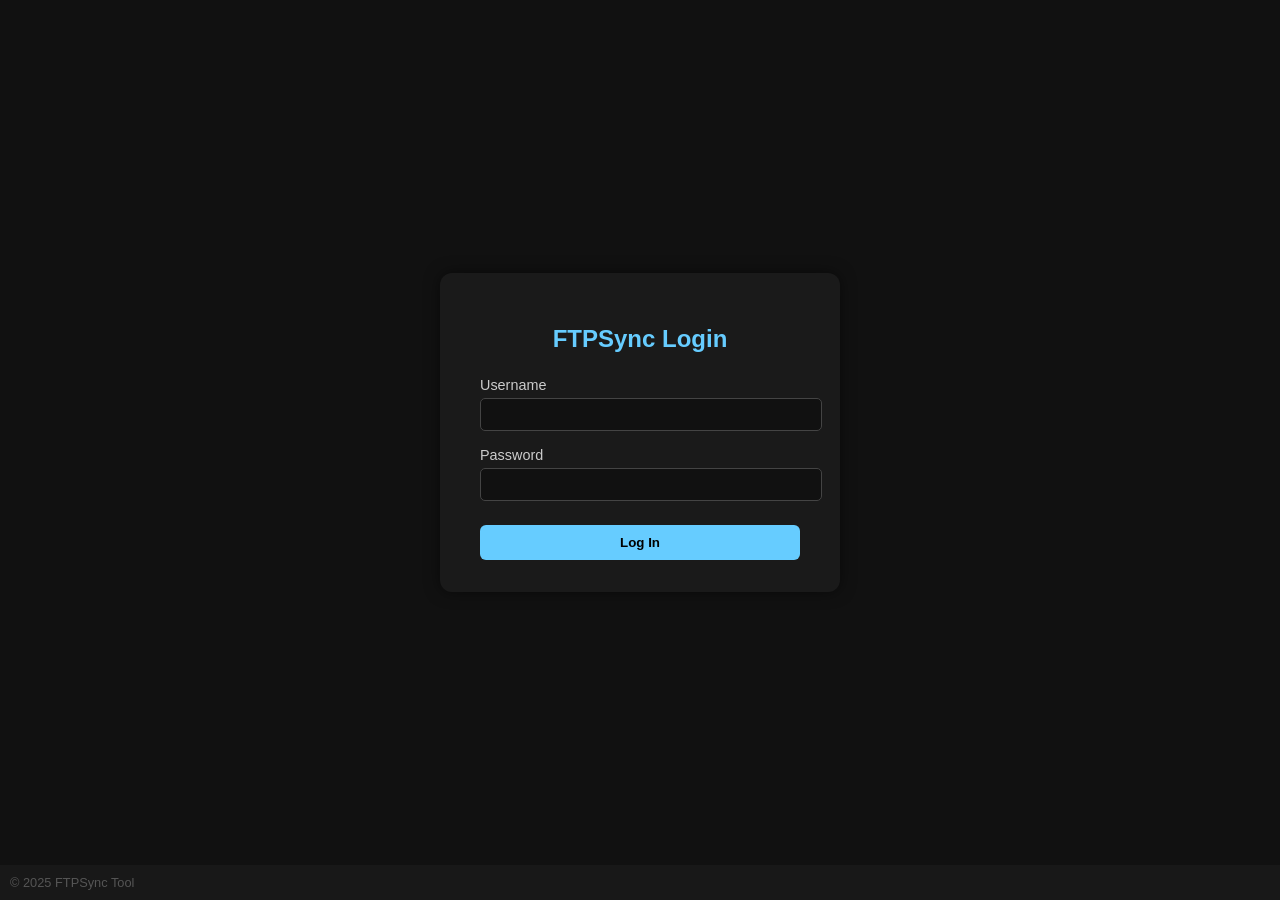
<file: FTPSyncService/WebPages/static/login.html>
<!DOCTYPE html>
<html lang="en">
<head>
  <meta charset="UTF-8">
  <title>FTPSync Login</title>
  <link rel="stylesheet" href="style.css">
  <style>
    .login-container {
      flex: 1;
      display: flex;
      flex-direction: column;
      justify-content: center;
      align-items: center;
    }

    .login-box {
      background: var(--card);
      padding: 2rem 2.5rem;
      border-radius: 12px;
      box-shadow: 0 0 15px rgba(0,0,0,0.5);
      width: 320px;
    }

    .login-box h2 {
      text-align: center;
      margin-bottom: 1.5rem;
      color: var(--accent);
    }

    .login-box label {
      display: block;
      margin-top: 1rem;
      font-size: 0.9rem;
      color: #ccc;
    }

    .login-box input {
      width: 100%;
      padding: 8px 10px;
      margin-top: 0.3rem;
      background: #111;
      border: 1px solid #444;
      color: #eee;
      border-radius: 5px;
    }

    .login-box button {
      margin-top: 1.5rem;
      width: 100%;
      background: var(--accent);
      color: #000;
      font-weight: bold;
      border: none;
      padding: 10px;
      border-radius: 6px;
      cursor: pointer;
    }

    .login-box button:hover {
      opacity: 0.9;
    }

    footer {
      text-align: center;
      color: #555;
      padding: 10px;
      font-size: 0.8rem;
    }
  </style>
</head>
<body>
  <div class="login-container">
    <div class="login-box">
      <h2>FTPSync Login</h2>
      <form id="loginForm">
        <label for="username">Username</label>
        <input type="text" id="username" autocomplete="username" required>

        <label for="password">Password</label>
        <input type="password" id="password" autocomplete="current-password" required>

        <button type="submit">Log In</button>
      </form>
    </div>
  </div>

  <footer>
    &copy; 2025 FTPSync Tool
  </footer>

  <script src="loginManager.js"></script>
    <script>
    // if we’re already logged in, go straight to the main page
    if (loginManager.getToken()) {
        window.location.href = "/static/index.html";
    }

    document.querySelector("#loginForm").addEventListener("submit", async e => {
        e.preventDefault();
        const u = document.querySelector("#username").value.trim();
        const p = document.querySelector("#password").value;
        await loginManager.login(u, p);
    });
    </script>

</body>
</html>
</file>
<file: FTPSyncService/WebPages/static/style.css>
﻿:root {
  --bg: #111;
  --fg: #eee;
  --accent: #6cf;
  --card: #1a1a1a;
  --border: #333;
}

/* === Layout === */
body {
  margin: 0;
  background: var(--bg);
  color: var(--fg);
  font-family: 'Segoe UI', sans-serif;
  display: flex;
  flex-direction: column;
  height: 100vh;
}

header, footer {
  background: #181818;
  padding: 10px 20px;
  display: flex;
  justify-content: space-between;
  align-items: center;
}

main {
  flex: 1;
  display: flex;
}

aside {
  width: 280px;
  background: var(--card);
  border-right: 1px solid var(--border);
  display: flex;
  flex-direction: column;
}

/* === Toolbar === */
.toolbar {
  padding: 10px;
  border-bottom: 1px solid var(--border);
  display: flex;
  gap: 10px;
}

/* === Buttons === */
button {
  background: var(--accent);
  color: #000;
  border: none;
  padding: 5px 10px;
  cursor: pointer;
  border-radius: 5px;
  font-weight: bold;
  transition: opacity 0.2s ease;
}
button:hover { opacity: 0.9; }

/* === Profile List === */
#profileList {
  list-style: none;
  margin: 0;
  padding: 0;
  background-color: var(--bg);
  overflow-y: auto;
  flex: 1;
}

.profile-item {
  padding: 0.6rem 0.8rem;
  border-bottom: 1px solid #222;
  cursor: pointer;
  transition: background 0.2s ease;
}
.profile-item:hover { background: #222; }
.profile-item .name { font-weight: 600; }
.profile-item .meta {
  font-size: 0.8rem;
  color: #aaa;
  line-height: 1.2;
}
.profile-item .sync { color: #666; }

/* === Details Panel === */
#details {
  flex: 1;
  padding: 20px;
  background: #141414;
}

/* === Editable Info Blocks === */
.group {
  margin-top: 1.5rem;
}
.group h3 {
  margin: 0.2rem 0 0.6rem;
}

.row {
  display: grid;
  grid-template-columns: 220px 1fr;
  align-items: center;
  gap: 0.75rem;
  padding: 0.35rem 0;
}
.lab { color: #bbb; }
.val {
  display: flex;
  align-items: center;
  gap: 0.25rem;
}
.val.edit span {
  cursor: pointer;
  border-bottom: 1px dashed #555;
}

/* Inputs and Selects */
.val input, .val select {
  background-color: #111;
  border: 1px solid #444;
  color: #eee;
  border-radius: 4px;
  padding: 2px 6px;
  font-size: 0.9rem;
}
.val input:focus, .val select:focus {
  outline: none;
  border-color: #777;
}

/* === Pencil / Icons === */
.val .icon {
  all: unset;
  display: inline-flex;
  align-items: center;
  justify-content: center;
  font-size: 0.85rem;
  color: #888;
  cursor: pointer;
  margin-left: 0.25rem;
  opacity: 0.3;
  transition: opacity 0.2s ease, color 0.2s ease, transform 0.1s ease;
  vertical-align: middle;
}
.val .icon:hover {
  opacity: 1;
  color: #fff;
}
.val .icon:active {
  transform: scale(0.9);
}

/* Title pencil styling */
.title-row {
  display: flex;
  align-items: center;
  gap: 0.5rem;
}
.title-row .icon {
  font-size: 1rem;
  color: #aaa;
  opacity: 0.4;
  margin-left: 0.4rem;
}
.title-row .icon:hover {
  color: #fff;
  opacity: 1;
}

/* === Read-only Info / Actions === */
.read div { margin: 0.25rem 0; }

.actions {
  margin-top: 1rem;
  display: flex;
  gap: 0.5rem;
}


header button {
  background: var(--accent);
  color: #000;
  border: none;
  padding: 6px 12px;
  border-radius: 6px;
  cursor: pointer;
  font-weight: bold;
}

header button:hover {
  opacity: 0.9;
}
</file>
